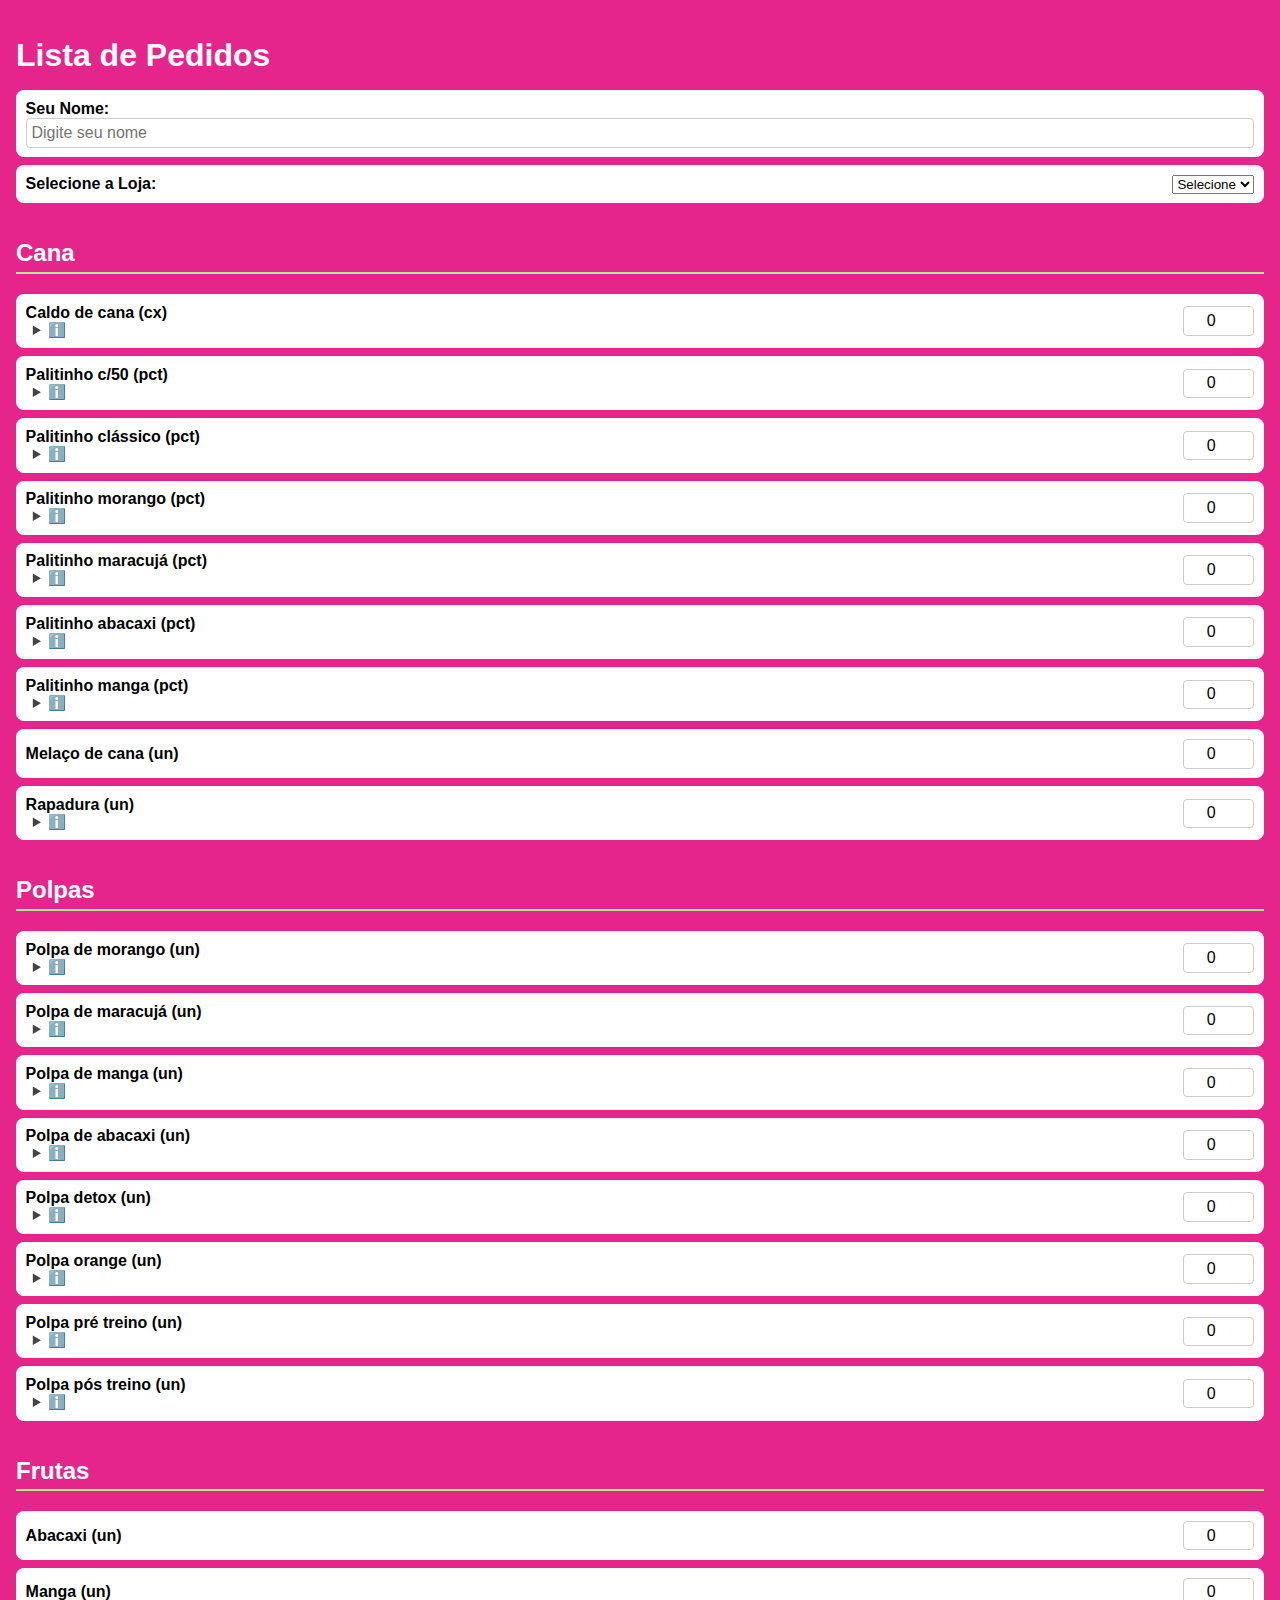
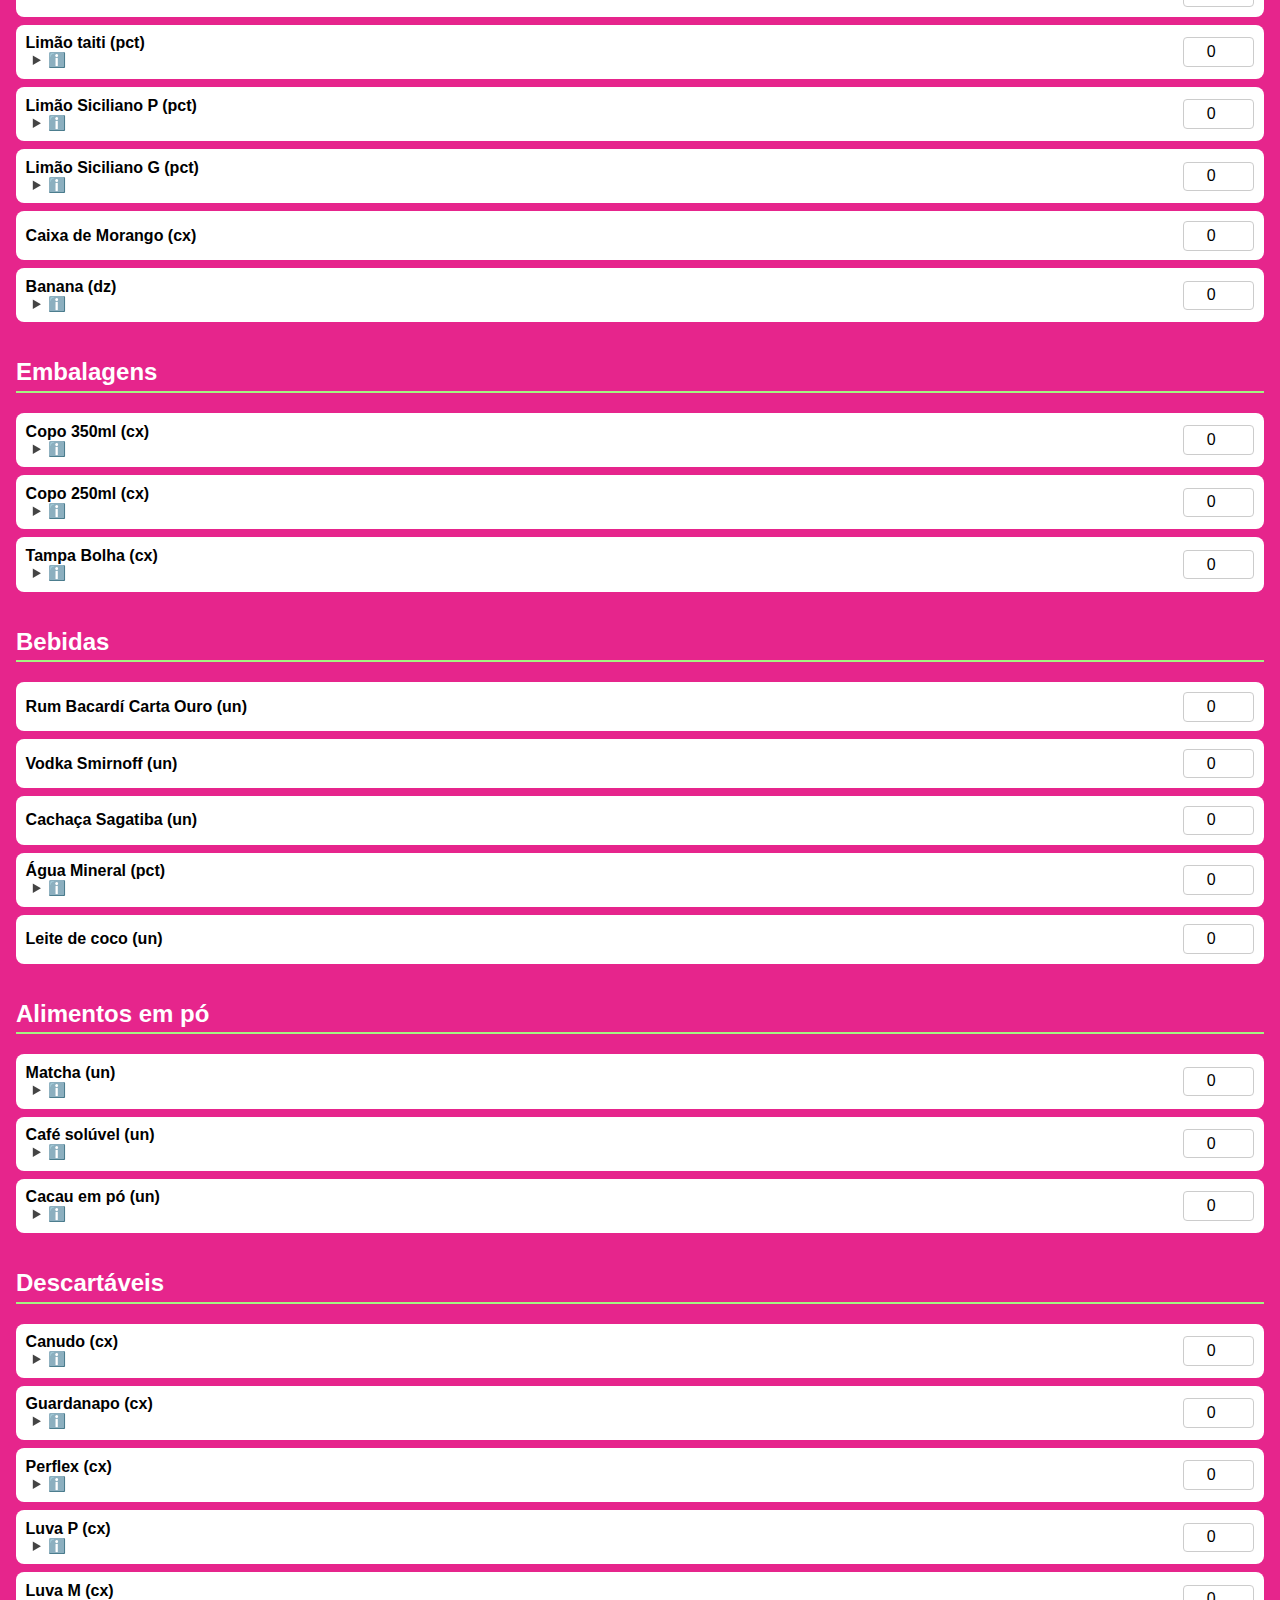
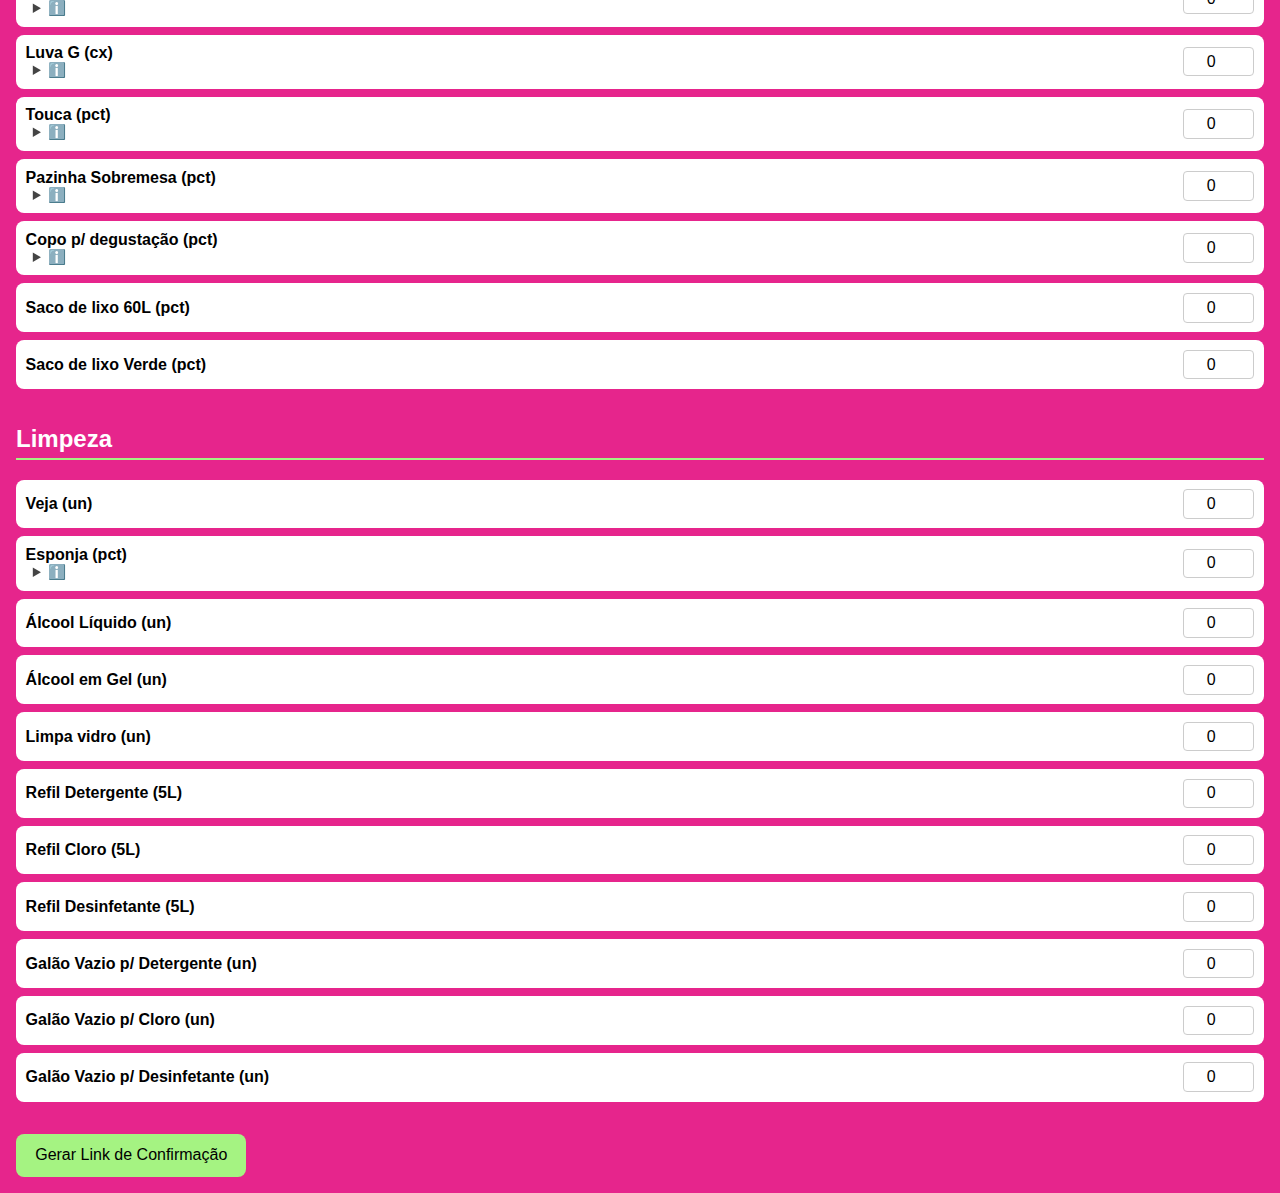
<file: index.html>
<!DOCTYPE html>
<html lang="pt-br">
<head>
  <meta charset="UTF-8">
  <meta name="viewport" content="width=device-width, initial-scale=1.0">
  <title>Lista de Pedidos</title>
  <link rel="stylesheet" href="CSS/style.css">
</head>
<body>
  <h1>Lista de Pedidos</h1>

  <div id="formulario">
    <div class="item">
      <label for="nome">Seu Nome:</label>
      <input type="text" id="nome" class="full" placeholder="Digite seu nome">
    </div>

    <div class="item">
      <label for="loja">Selecione a Loja:</label>
      <select id="loja" class="full">
        <option value="">Selecione</option>
        <option value="Liberdade">Liberdade</option>
        <option value="Paulista">Paulista</option>
      </select>
    </div>

    <!-- Todas as categorias e itens -->
    <h2>Cana</h2>
    <div class="item"><label>Caldo de cana (cx) <details><summary>ℹ️</summary>Caixa com 14 litros</details></label><input type="number" min="0" value="0"></div>
    <div class="item"><label>Palitinho c/50 (pct) <details><summary>ℹ️</summary>50 unidades</details></label><input type="number" min="0" value="0"></div>
    <div class="item"><label>Palitinho clássico (pct) <details><summary>ℹ️</summary>12 unidades</details></label><input type="number" min="0" value="0"></div>
    <div class="item"><label>Palitinho morango (pct) <details><summary>ℹ️</summary>12 unidades</details></label><input type="number" min="0" value="0"></div>
    <div class="item"><label>Palitinho maracujá (pct) <details><summary>ℹ️</summary>12 unidades</details></label><input type="number" min="0" value="0"></div>
    <div class="item"><label>Palitinho abacaxi (pct) <details><summary>ℹ️</summary>12 unidades</details></label><input type="number" min="0" value="0"></div>
    <div class="item"><label>Palitinho manga (pct) <details><summary>ℹ️</summary>12 unidades</details></label><input type="number" min="0" value="0"></div>
    <div class="item"><label>Melaço de cana (un)</label><input type="number" min="0" value="0"></div>
    <div class="item"><label>Rapadura (un) <details><summary>ℹ️</summary>1,5kg cada</details></label><input type="number" min="0" value="0"></div>

    <h2>Polpas</h2>
    <div class="item"><label>Polpa de morango (un) <details><summary>ℹ️</summary>500g</details></label><input type="number" min="0" value="0"></div>
    <div class="item"><label>Polpa de maracujá (un) <details><summary>ℹ️</summary>500g</details></label><input type="number" min="0" value="0"></div>
    <div class="item"><label>Polpa de manga (un) <details><summary>ℹ️</summary>500g</details></label><input type="number" min="0" value="0"></div>
    <div class="item"><label>Polpa de abacaxi (un) <details><summary>ℹ️</summary>500g</details></label><input type="number" min="0" value="0"></div>
    <div class="item"><label>Polpa detox (un) <details><summary>ℹ️</summary>cada polpa faz 1 copo</details></label><input type="number" min="0" value="0"></div>
    <div class="item"><label>Polpa orange (un) <details><summary>ℹ️</summary>cada polpa faz 1 copo</details></label><input type="number" min="0" value="0"></div>
    <div class="item"><label>Polpa pré treino (un) <details><summary>ℹ️</summary>cada polpa faz 1 copo</details></label><input type="number" min="0" value="0"></div>
    <div class="item"><label>Polpa pós treino (un) <details><summary>ℹ️</summary>cada polpa faz 1 copo</details></label><input type="number" min="0" value="0"></div>

    <h2>Frutas</h2>
    <div class="item"><label>Abacaxi (un)</label><input type="number" min="0" value="0"></div>
    <div class="item"><label>Manga (un)</label><input type="number" min="0" value="0"></div>
    <div class="item"><label>Limão taiti (pct) <details><summary>ℹ️</summary>6 unidades</details></label><input type="number" min="0" value="0"></div>
    <div class="item"><label>Limão Siciliano P (pct) <details><summary>ℹ️</summary>25 unidades</details></label><input type="number" min="0" value="0"></div>
    <div class="item"><label>Limão Siciliano G (pct) <details><summary>ℹ️</summary>20 unidades</details></label><input type="number" min="0" value="0"></div>
    <div class="item"><label>Caixa de Morango (cx)</label><input type="number" min="0" value="0"></div>
    <div class="item"><label>Banana (dz) <details><summary>ℹ️</summary>12 unidades</details></label><input type="number" min="0" value="0"></div>

    <h2>Embalagens</h2>
    <div class="item"><label>Copo 350ml (cx) <details><summary>ℹ️</summary>1000 unidades</details></label><input type="number" min="0" value="0"></div>
    <div class="item"><label>Copo 250ml (cx) <details><summary>ℹ️</summary>1000 unidades</details></label><input type="number" min="0" value="0"></div>
    <div class="item"><label>Tampa Bolha (cx) <details><summary>ℹ️</summary>1000 unidades</details></label><input type="number" min="0" value="0"></div>

    <h2>Bebidas</h2>
    <div class="item"><label>Rum Bacardí Carta Ouro (un)</label><input type="number" min="0" value="0"></div>
    <div class="item"><label>Vodka Smirnoff (un)</label><input type="number" min="0" value="0"></div>
    <div class="item"><label>Cachaça Sagatiba (un)</label><input type="number" min="0" value="0"></div>
    <div class="item"><label>Água Mineral (pct) <details><summary>ℹ️</summary>12 unidades</details></label><input type="number" min="0" value="0"></div>
    <div class="item"><label>Leite de coco (un)</label><input type="number" min="0" value="0"></div>

    <h2>Alimentos em pó</h2>
    <div class="item"><label>Matcha (un) <details><summary>ℹ️</summary>250g</details></label><input type="number" min="0" value="0"></div>
    <div class="item"><label>Café solúvel (un) <details><summary>ℹ️</summary>50g</details></label><input type="number" min="0" value="0"></div>
    <div class="item"><label>Cacau em pó (un) <details><summary>ℹ️</summary>100g</details></label><input type="number" min="0" value="0"></div>

    <h2>Descartáveis</h2>
    <div class="item"><label>Canudo (cx) <details><summary>ℹ️</summary>2000 unidades</details></label><input type="number" min="0" value="0"></div>
    <div class="item"><label>Guardanapo (cx) <details><summary>ℹ️</summary>20 pacotes</details></label><input type="number" min="0" value="0"></div>
    <div class="item"><label>Perflex (cx) <details><summary>ℹ️</summary>6 rolos</details></label><input type="number" min="0" value="0"></div>
    <div class="item"><label>Luva P (cx) <details><summary>ℹ️</summary>100 unidades</details></label><input type="number" min="0" value="0"></div>
    <div class="item"><label>Luva M (cx) <details><summary>ℹ️</summary>100 unidades</details></label><input type="number" min="0" value="0"></div>
    <div class="item"><label>Luva G (cx) <details><summary>ℹ️</summary>100 unidades</details></label><input type="number" min="0" value="0"></div>
    <div class="item"><label>Touca (pct) <details><summary>ℹ️</summary>1000 unidades</details></label><input type="number" min="0" value="0"></div>
    <div class="item"><label>Pazinha Sobremesa (pct) <details><summary>ℹ️</summary>1000 unidades</details></label><input type="number" min="0" value="0"></div>
    <div class="item"><label>Copo p/ degustação (pct) <details><summary>ℹ️</summary>50 unidades</details></label><input type="number" min="0" value="0"></div>
    <div class="item"><label>Saco de lixo 60L (pct)</label><input type="number" min="0" value="0"></div>
    <div class="item"><label>Saco de lixo Verde (pct)</label><input type="number" min="0" value="0"></div>

    <h2>Limpeza</h2>
    <div class="item"><label>Veja (un)</label><input type="number" min="0" value="0"></div>
    <div class="item"><label>Esponja (pct) <details><summary>ℹ️</summary>3 unidades</details></label><input type="number" min="0" value="0"></div>
    <div class="item"><label>Álcool Líquido (un)</label><input type="number" min="0" value="0"></div>
    <div class="item"><label>Álcool em Gel (un)</label><input type="number" min="0" value="0"></div>
    <div class="item"><label>Limpa vidro (un)</label><input type="number" min="0" value="0"></div>
    <div class="item"><label>Refil Detergente (5L)</label><input type="number" min="0" value="0"></div>
    <div class="item"><label>Refil Cloro (5L)</label><input type="number" min="0" value="0"></div>
    <div class="item"><label>Refil Desinfetante (5L)</label><input type="number" min="0" value="0"></div>
    <div class="item"><label>Galão Vazio p/ Detergente (un)</label><input type="number" min="0" value="0"></div>
    <div class="item"><label>Galão Vazio p/ Cloro (un)</label><input type="number" min="0" value="0"></div>
    <div class="item"><label>Galão Vazio p/ Desinfetante (un)</label><input type="number" min="0" value="0"></div>

    <div class="buttons">
      <button onclick="gerarLinkConfirmacao()">Gerar Link de Confirmação</button>
    </div>
  </div>

  <div id="link-gerado" class="hidden resumo">
    <h2>Link Gerado</h2>
    <input type="text" id="link-input" readonly>
    <button onclick="copiarLink()">Copiar Link</button>
  </div>

  <script src="JS/script.js"></script>
</body>
</html>
</file>
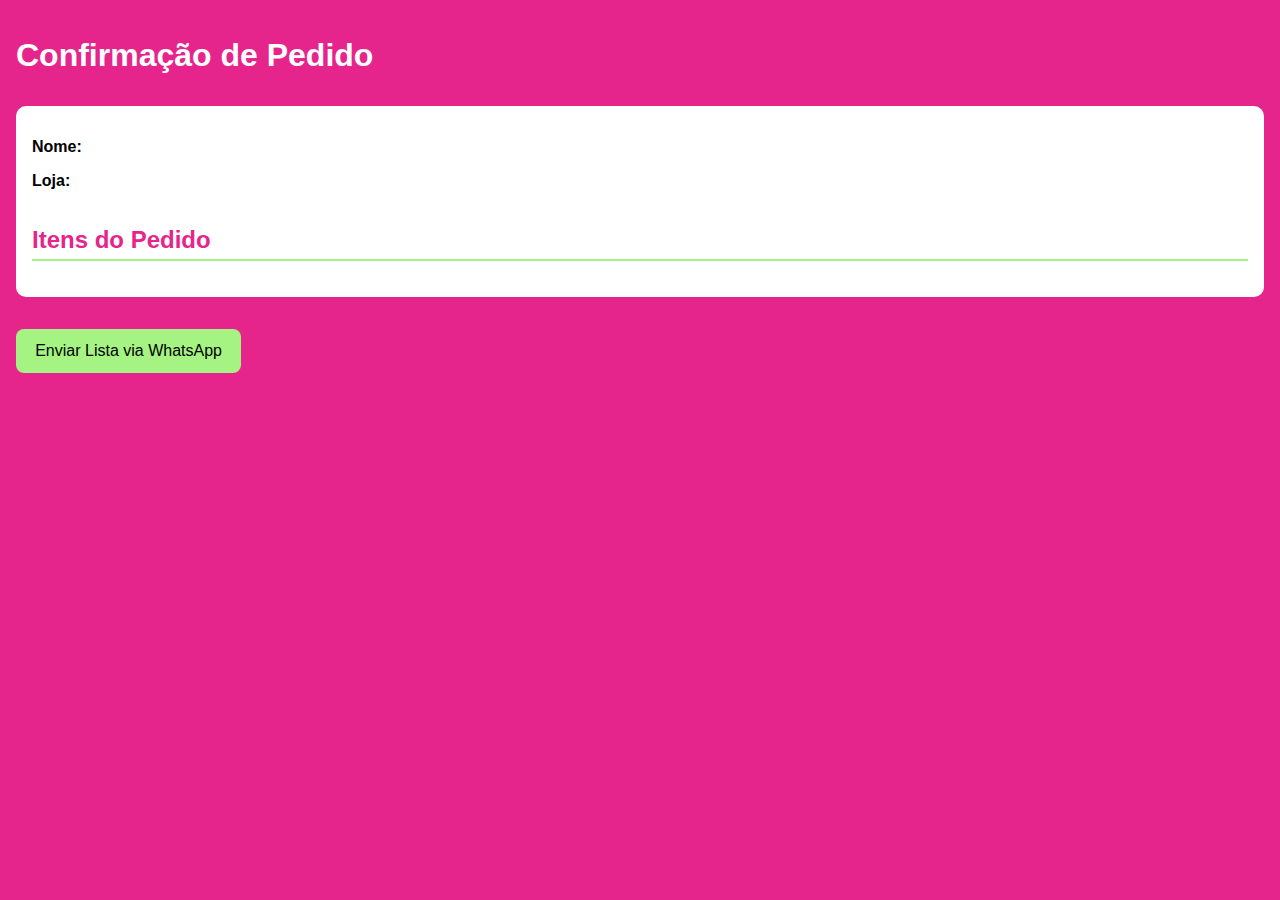
<file: confirmacao.html>
<!DOCTYPE html>
<html lang="pt-br">
<head>
    <meta charset="UTF-8">
    <meta name="viewport" content="width=device-width, initial-scale=1.0">
    <title>Confirmação de Pedido</title>
    <link rel="stylesheet" href="CSS/style.css">
</head>
<body>
    <h1>Confirmação de Pedido</h1>

    <div class="resumo">
        <p><strong>Nome:</strong> <span id="resumoNome"></span></p>
        <p><strong>Loja:</strong> <span id="resumoLoja"></span></p>

        <h2>Itens do Pedido</h2>
        <ul id="listaConfirmacao"></ul>
    </div>

    <div class="buttons">
        <button onclick="enviarWhatsAppConfirmado()">Enviar Lista via WhatsApp</button>
    </div>

    <script>
        // Recupera o pedido da URL
        const urlParams = new URLSearchParams(window.location.search);
        const pedidoBase64 = urlParams.get('pedido');
        let pedido = { nome: '', loja: '', categorias: [] };
        if (pedidoBase64) {
            try {
                const pedidoJSON = atob(decodeURIComponent(pedidoBase64));
                pedido = JSON.parse(pedidoJSON);
            } catch (e) {
                alert('Erro ao carregar o pedido. Verifique o link.');
            }
        } else {
            alert('Nenhum pedido encontrado no link.');
        }

        // Preenche nome e loja
        document.getElementById('resumoNome').textContent = pedido.nome;
        document.getElementById('resumoLoja').textContent = pedido.loja;

        // Preenche a lista de itens com opções de edição e confirmação
        const listaConfirmacao = document.getElementById('listaConfirmacao');
        pedido.categorias.forEach((categoria, catIndex) => {
            const liCategoria = document.createElement('li');
            liCategoria.style.marginTop = '1em';
            liCategoria.style.fontWeight = 'bold';
            liCategoria.textContent = categoria.nome;

            const ulItens = document.createElement('ul');
            categoria.itens.forEach((item, itemIndex) => {
                const liItem = document.createElement('li');
                liItem.classList.add('item');
                liItem.innerHTML = `
                    ${item.label}: Pedido: ${item.quantidade}
                    <br>
                    Separado: <input type="number" min="0" value="${item.quantidade}" id="qtd-${catIndex}-${itemIndex}">
                    <label><input type="radio" name="status-${catIndex}-${itemIndex}" value="C" checked> ✅ Certo</label>
                    <label><input type="radio" name="status-${catIndex}-${itemIndex}" value="M"> ➕ A mais</label>
                    <label><input type="radio" name="status-${catIndex}-${itemIndex}" value="L"> ➖ A menos</label>
                `;
                ulItens.appendChild(liItem);
            });

            liCategoria.appendChild(ulItens);
            listaConfirmacao.appendChild(liCategoria);
        });

        function enviarWhatsAppConfirmado() {
            let texto = `*Confirmação de Pedido Cana Mania*\n`;
            texto += `👤 *Nome:* ${pedido.nome}\n🏪 *Loja:* ${pedido.loja}\n📦 *Itens:*\n`;

            pedido.categorias.forEach((categoria, catIndex) => {
                let temItens = false;
                let textoCategoria = `\n*${categoria.nome}*\n`;
                categoria.itens.forEach((item, itemIndex) => {
                    const qtdSeparada = parseInt(document.getElementById(`qtd-${catIndex}-${itemIndex}`).value);
                    const radios = document.getElementsByName(`status-${catIndex}-${itemIndex}`);
                    let status = 'Certo';
                    radios.forEach(r => { if(r.checked) status = r.value === 'C' ? 'Certo' : r.value === 'M' ? 'A mais' : 'A menos'; });
                    if (qtdSeparada >= 0) {
                        textoCategoria += `- ${item.label}: ${qtdSeparada} (${status})\n`;
                        temItens = true;
                    }
                });
                if (temItens) texto += textoCategoria;
            });

            // Inclui link do pedido original no final
            const linkOriginal = `${window.location.origin}/pedido.html`;
            texto += `\n🔗 Link do pedido original: ${linkOriginal}`;

            const telefone = "5511937143006"; // WhatsApp do destinatário
            const textoEncoded = encodeURIComponent(texto);
            const link = `https://wa.me/${telefone}?text=${textoEncoded}`;
            window.open(link, "_blank");
        }
    </script>
</body>
</html>
</file>
<file: CSS/style.css>
body {
  background-color: #e6258c;
  font-family: Arial, sans-serif;
  padding: 1em;
  margin: 0;
  color: #fff;
}

h1 {
  color: #fff;
  margin-bottom: 0.5em;
}

h2 {
  margin-top: 1.5em;
  color: #ffffff;
  border-bottom: 2px solid #a5f382;
  padding-bottom: 0.2em;
}

.item {
  display: flex;
  justify-content: space-between;
  align-items: center;
  margin: 0.5em 0;
  background: #fff;
  padding: 0.6em;
  border-radius: 8px;
  color: #000;
  flex-wrap: wrap;
}

.item label {
  flex: 1;
  margin-right: 0.5em;
  font-weight: bold;
}

.item input[type="number"],
.item input[type="text"] {
  width: 60px;
  padding: 0.3em;
  border-radius: 4px;
  border: 1px solid #ccc;
  text-align: center;
  font-size: 1em;
  color: #000;
}

.item input[type="text"].full {
  width: 100%;
  text-align: left;
}

details {
  font-size: 0.9em;
  margin-left: 0.5em;
  color: #444;
}

.buttons {
  margin-top: 2em;
  display: flex;
  gap: 1em;
  flex-wrap: wrap;
}

.buttons button {
  background-color: #a5f382;
  color: #000;
  border: none;
  padding: 0.8em 1.2em;
  font-size: 1em;
  border-radius: 8px;
  cursor: pointer;
}

.hidden {
  display: none;
}

.resumo {
  background-color: #fff;
  color: #000;
  padding: 1em;
  border-radius: 10px;
  margin-top: 2em;
}

.resumo h2 {
  color: #e6258c;
  border-bottom: 2px solid #a5f382;
  padding-bottom: 0.2em;
}

@media (max-width: 600px) {
  .item {
    flex-direction: column;
    align-items: flex-start;
  }

  .item input[type="number"] {
    margin-top: 0.5em;
  }

  .buttons {
    flex-direction: column;
  }
}
</file>
